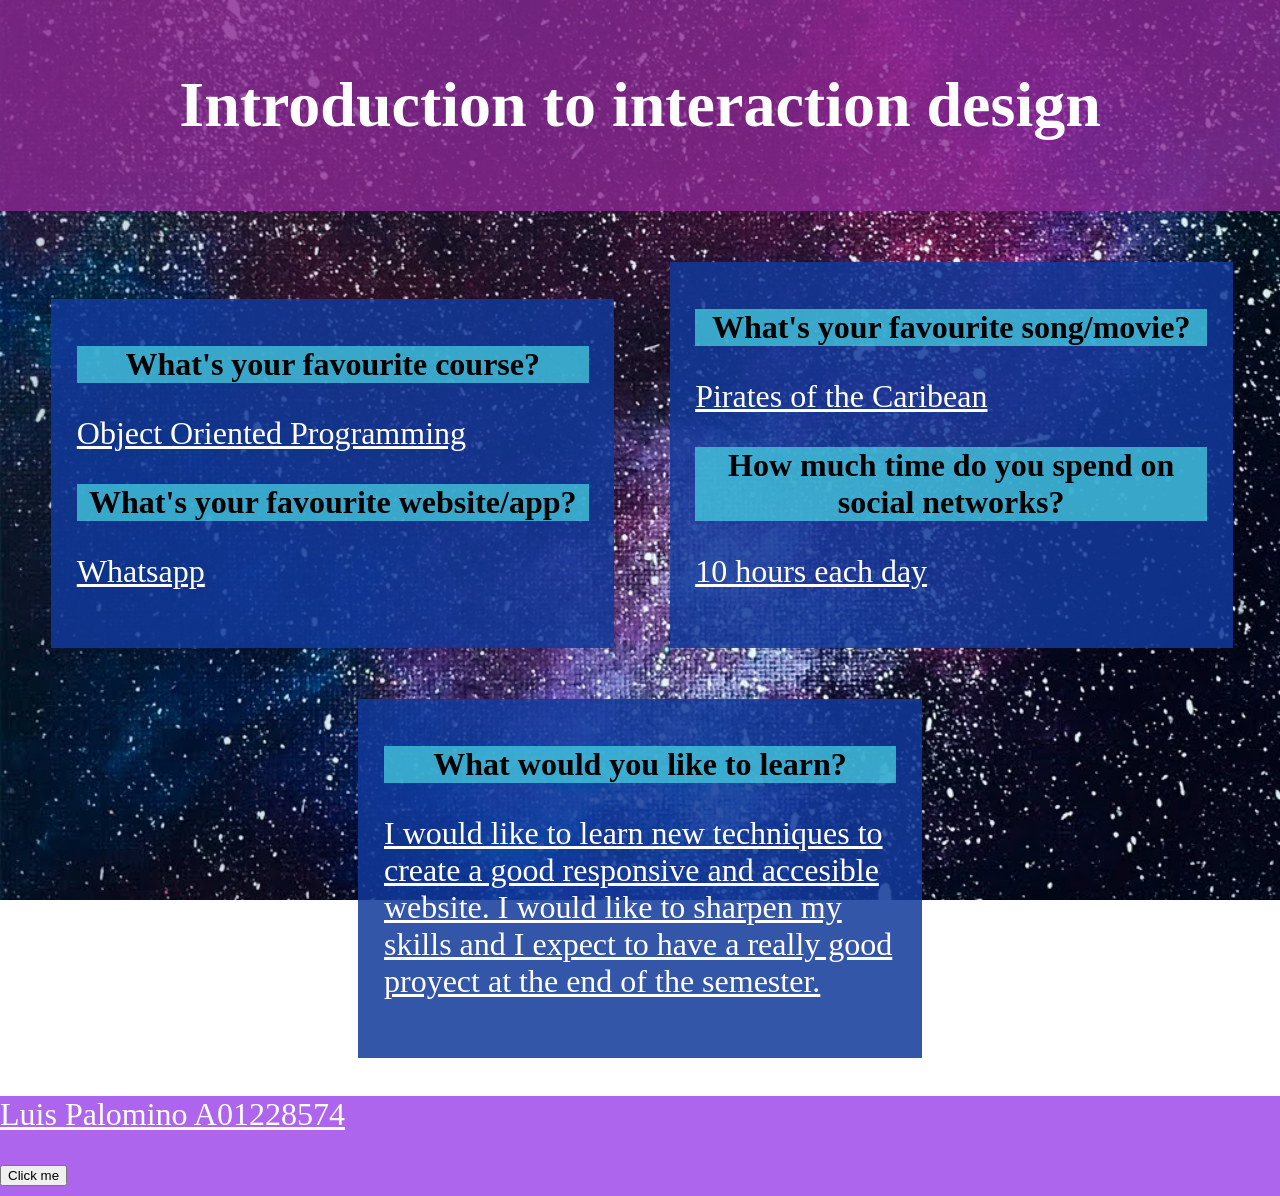
<file: app/welcome.html>
<!doctype html>
<html lang="eng">
  <head>
    <meta charset="utf-8"/>
    <title>Palomino</title>
    <link rel="stylesheet" type="text/css" href="css/stylewelcome.css"/>
    <script src="https://ajax.googleapis.com/ajax/libs/jquery/3.1.1/jquery.min.js"></script>
  </head>
  <body>
    <header>
      <h1 class="nice">Introduction to interaction design</h1>
    </header>
    <main>
      <div>
        <h1>What's your favourite course?</h1>
        <p>
          Object Oriented Programming
        </p>
        <h1>What's your favourite website/app?</h1>
        <p>
          Whatsapp
        </p>
      </div>
      <div>
        <h1>What's your favourite song/movie?</h1>
        <p>
          Pirates of the Caribean
        </p>
        <h1>How much time do you spend on social networks?</h1>
        <p>
          10 hours each day
        </p>
      </div>
      <div class="third">
        <h1>What would you like to learn?</h1>
        <p>
          I would like to learn new techniques to create a good responsive and
          accesible website. I would like to sharpen my skills and I expect to have
          a really good proyect at the end of the semester.
        </p>
      </div>
    </main>
    <footer>
      <p >
         Luis Palomino A01228574
      </p>
      <button id="target">Click me</button>
    </footer>

    <script>
      $( "#target" ).click(function() {
        var p = $('p');
        p[0].css('font-size', '100px');
    </script>
  </body>
</html>
</file>
<file: app/css/stylewelcome.css>
body{
  background-image: url("../images/galaxy.jpg");
  background-repeat: no-repeat;
  background-size: cover;
  background-attachment: fixed;
  margin: 0% 0% 0% 0%;
}

header{
  background-color: rgba(141, 40, 150, 0.78);
  padding: 2%0% 2% 0%;
}

h1{
  background: rgba(73, 215, 228, 0.71);
  text-align: center;
}

.nice{
  font-size: 400%;
  color: white;
  background-color: transparent;
}


div{
  background-color: rgba(17, 57, 154, 0.85);
  padding: 2% 2% 2% 2%;
  display: inline-block;
  width: 40%;
  margin-top: 4%;
  margin-left: 4%;

}


@media screen and (max-width: 1200px){
  div{
    background-color: rgba(17, 57, 154, 0.85);
    padding: 2% 2% 2% 2%;
    display: block;
    width: 87vw;
    margin-top: 4%;
    margin-left: 4%;
  }
}

.third{
  display: block;
  margin: auto;
  margin-top: 4%;

}

p{
  text-decoration: underline;
  font-size: 200%;
  color: white;
}

footer{
  margin-top: 3%;
  background-color: rgba(137, 32, 230, 0.69);
  height: 100px;
}
</file>
